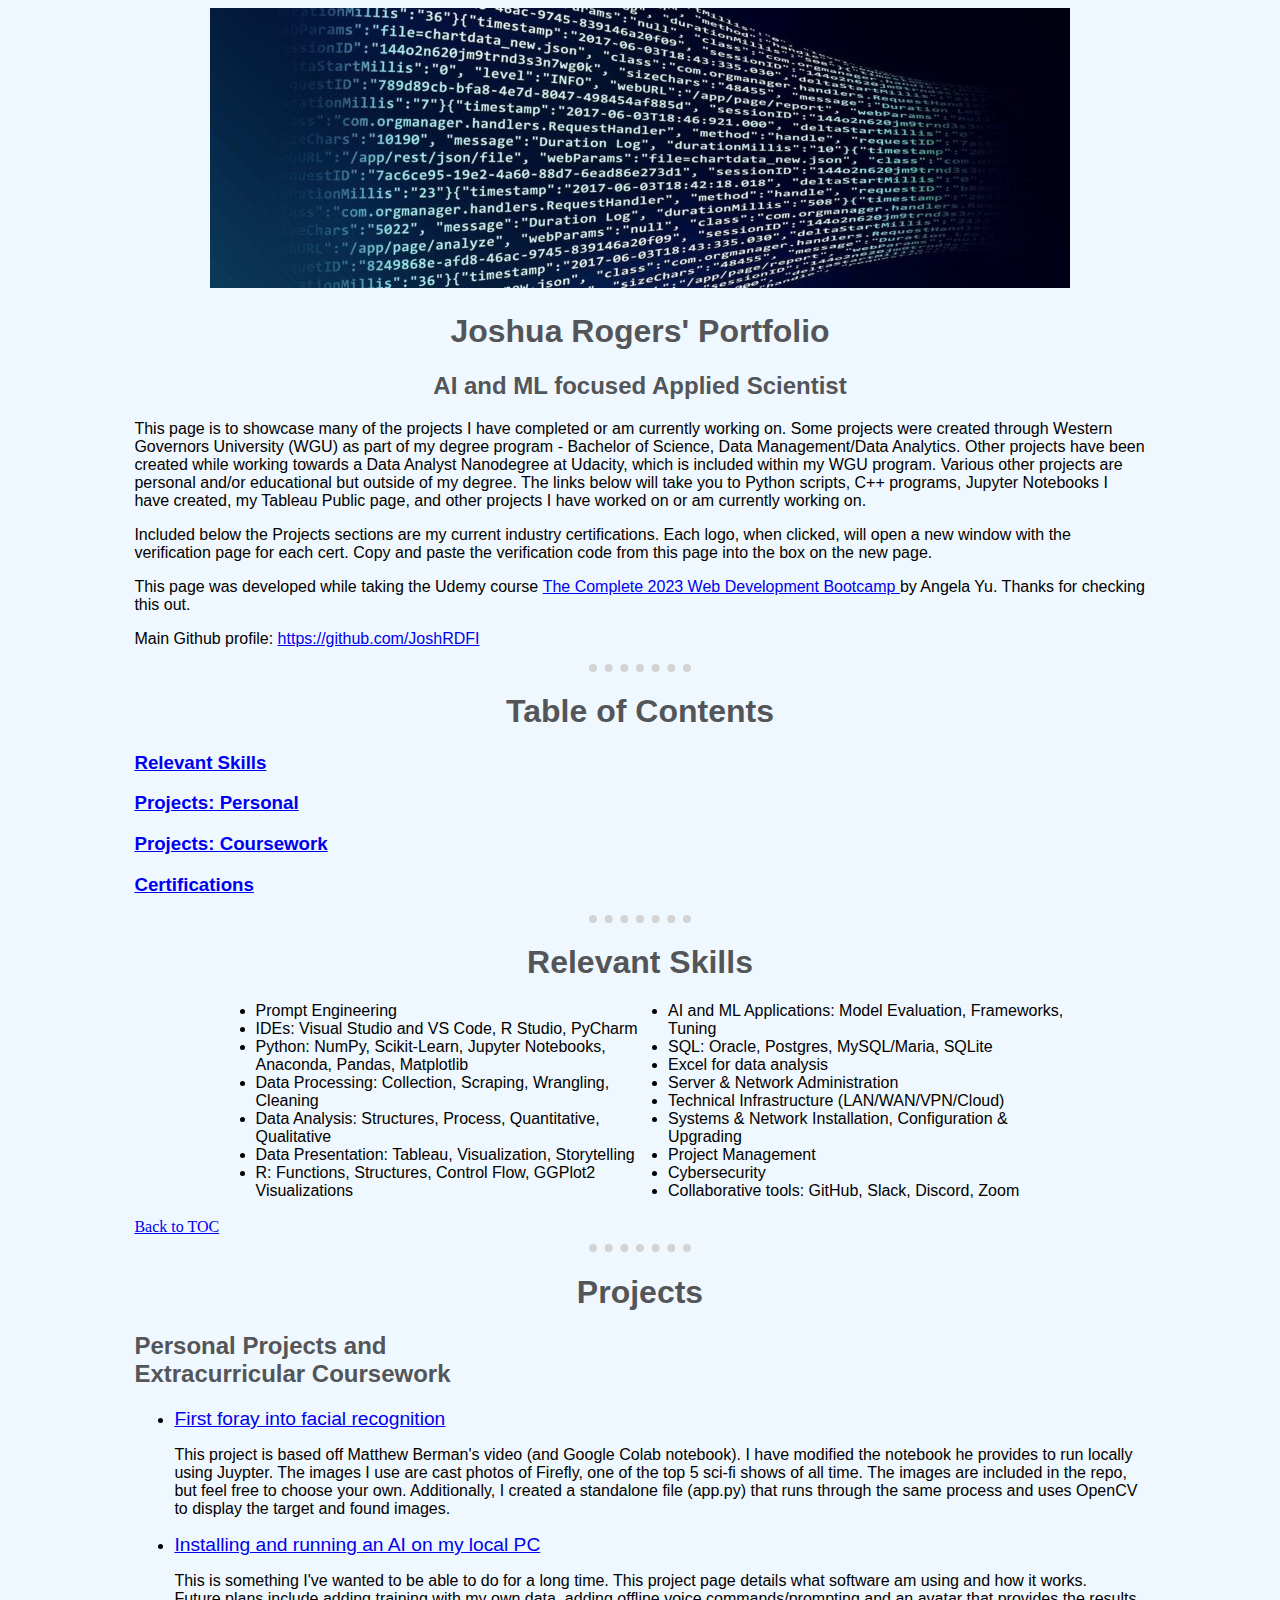
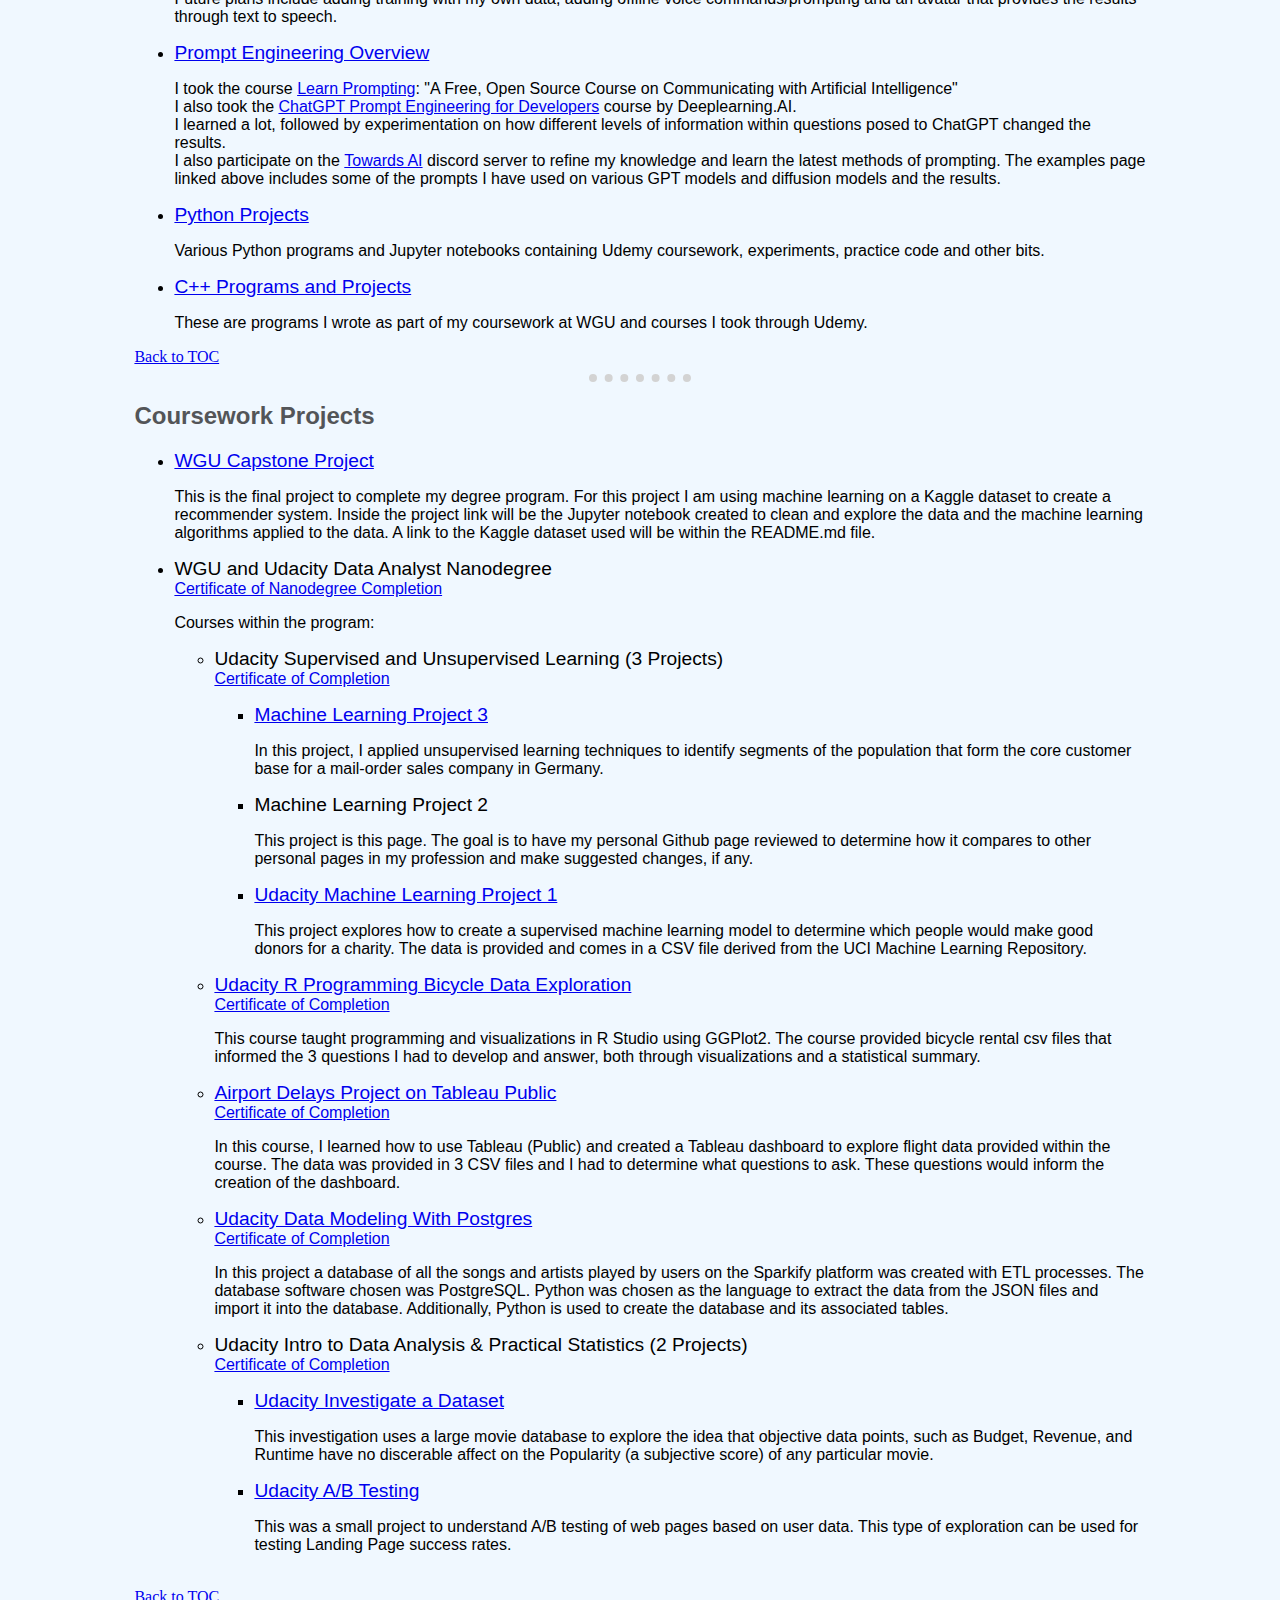
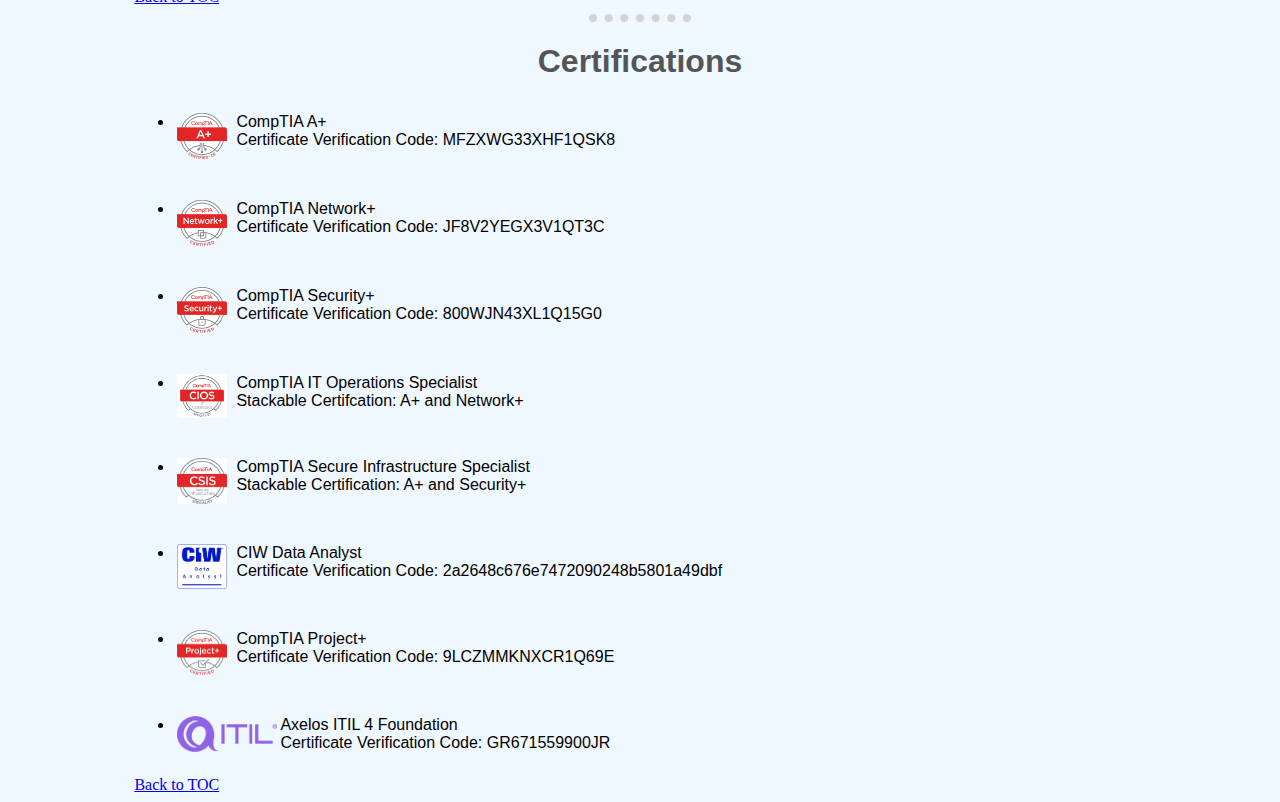
<file: index.html>
<!DOCTYPE html>
<html lang="en">
<head>
<meta charset="utf-8">
<title>Joshua Rogers Portfolio</title>
<link href="css/style.css" rel="stylesheet" />
</head>
<body>
	<div class="centerpage">
		<center><img src="img/analytics.jpg"></center>
		<h1 align="Center">
			Joshua Rogers' Portfolio
		</h1>
		<h2 align="center">AI and ML focused Applied Scientist</h2>
		<p>
			This page is to showcase many of the projects I have completed or am currently working on.
			Some projects were created through Western Governors University (WGU) as part of my degree program -
			Bachelor of Science, Data Management/Data Analytics.
			Other projects have been created while working towards a Data Analyst Nanodegree at Udacity, which is included within my WGU program.
			Various other projects are personal and/or educational but outside of my degree.
			The links below will take you to Python scripts, C++ programs, Jupyter Notebooks I have created, my Tableau Public page,
			and other projects I have worked on or am currently working on.
		</p>
		<p>
			Included below the Projects sections are my current industry certifications. Each logo, when clicked, will open a new window with the
			verification page for each cert. Copy and paste the verification code from this page into the box on the new page.
		</p>
		<p>
			This page was developed while taking the Udemy course
			<a class="plainlink" href="https://www.udemy.com/course/the-complete-web-development-bootcamp/" target="_blank">
				The Complete 2023 Web Development Bootcamp
			</a> by Angela Yu. Thanks for checking this out.
		</p>
		<p>Main Github profile: <a class="plainlink" href="https://github.com/JoshRDFI">https://github.com/JoshRDFI</a></p>

		<hr>

		<h1 id="toc" align="Center">Table of Contents</h1>
		<h3><a class="plainlink" href="#skills">Relevant Skills</a></h3>
		<h3><a class="plainlink" href="#projects1">Projects: Personal</a></h3>
		<h3><a class="plainlink" href="#projects2">Projects: Coursework</a></h3>
		<h3><a class="plainlink" href="#certs">Certifications</a></h3>

		<hr>

		<h1 id="skills" align="Center">Relevant Skills</h1>
		<ul class="columns">
			<li>Prompt Engineering</li>
			<li>IDEs: Visual Studio and VS Code, R Studio, PyCharm</li>
			<li>Python: NumPy, Scikit-Learn, Jupyter Notebooks, Anaconda, Pandas, Matplotlib</li>
			<li>Data Processing: Collection, Scraping, Wrangling, Cleaning</li>
			<li>Data Analysis: Structures, Process, Quantitative, Qualitative</li>
			<li>Data Presentation: Tableau, Visualization, Storytelling</li>
			<li>R: Functions, Structures, Control Flow, GGPlot2 Visualizations</li>
			<li>AI and ML Applications: Model Evaluation, Frameworks, Tuning</li>
			<li>SQL: Oracle, Postgres, MySQL/Maria, SQLite</li>
			<li>Excel for data analysis</li>
			<li>Server & Network Administration
			<li>Technical Infrastructure (LAN/WAN/VPN/Cloud)</li>
			<li>Systems & Network Installation, Configuration & Upgrading</li>
			<li>Project Management</li>
			<li>Cybersecurity</li>
			<li>Collaborative tools: GitHub, Slack, Discord, Zoom</li>
		</ul>
		<br>
		<a class="toclink" href="#toc">Back to TOC</a>
		<hr>
		<h1 align="Center">Projects</h1>
		<h2 id="projects1">Personal Projects and <br> 
		Extracurricular Coursework</h2>
		<ul>
			<li>
				<a href="https://github.com/JoshRDFI/Init_face_recog" target="_blank">
					First foray into facial recognition
				</a>
				<p>
					This project is based off Matthew Berman's video (and Google Colab notebook). I have modified the notebook he provides to run locally 
					using Juypter. The images I use are cast photos of Firefly, one of the top 5 sci-fi shows of all time. 
					The images are included in the repo, but feel free to choose your own. Additionally, I created a standalone file (app.py) 
					that runs through the same process and uses OpenCV to display the target and found images.
				</p>
			</li>
			<li>
				<a href="https://github.com/JoshRDFI/PersonalAI" target="_blank">
					Installing and running an AI on my local PC
				</a>
				<p>
					This is something I've wanted to be able to do for a long time. This project page
					details what software am using and how it works.
					<br>
					Future plans include adding training with my own data, adding offline voice
					commands/prompting and an avatar that provides the results through text to speech.
				</p>
			</li>
			<li>
				<a href="promptengexamples.html" target="_blank">Prompt Engineering Overview</a>
				<p>
					I took the course <a class="plainlink" href="https://learnprompting.org/" target="_blank">Learn Prompting</a>:
					"A Free, Open Source Course on Communicating with Artificial Intelligence"<br>
					I also took the <a class="plainlink" href="https://learn.deeplearning.ai/" target="_blank">ChatGPT Prompt Engineering for Developers</a> course by Deeplearning.AI.<br />
					I learned a lot, followed by experimentation on how different levels of information within
					questions posed to ChatGPT changed the results. <br />
					I also participate on the <a class="plainlink" href="https://community.towardsai.net/">Towards AI</a> discord server to refine my knowledge and learn the latest methods of prompting.
					The examples page linked above includes	some of the prompts I have used on various GPT models and diffusion models and the results.
				</p>
			</li>
			<li>
				<a href="https://github.com/JoshRDFI/Python_Projects.git" target="_blank">Python Projects</a>
				<p>
					Various Python programs and Jupyter notebooks containing Udemy coursework, experiments, practice code and other bits.
				</p>
			</li>
			<li>
				<a href="https://github.com/JoshRDFI/CPP_progs" target="_blank">C++ Programs and Projects</a>
				<p>These are programs I wrote as part of my coursework at WGU and courses I took through Udemy.</p>
			</li>
		</ul>
		<a class="toclink" href="#toc">Back to TOC</a>
		<hr />
		<h2 id="projects2">Coursework Projects</h2>
		<ul>
			<li>
				<a href="https://github.com/JoshRDFI/capstone" target="_blank">WGU Capstone Project</a><br />
				<p>
					This is the final project to complete my degree program. For this project I am using machine learning on a Kaggle dataset to
					create a recommender system. Inside the project link will be the Jupyter notebook created to clean and explore the data and 
					the machine learning algorithms applied to the data. A link to the Kaggle dataset used will be within the README.md file.
				</p>
			</li>
			<li>
				<a>WGU and Udacity Data Analyst Nanodegree</a><br />
				<a class="plainlink" href="img/udacity_wgu_Data_Analyst.pdf" target="_blank">Certificate of Nanodegree Completion</a>
				<p>
					Courses within the program:
				</p>
				<ul>
					<li>
						<a>Udacity Supervised and Unsupervised Learning (3 Projects)</a><br />
						<a class="plainlink" href="img/Supervised_and_unsupervised_learning_cert.pdf" target="_blank">Certificate of Completion</a>
						<p>
							<ul>
								<li>
									<a href="https://github.com/JoshRDFI/Udacity_Identify_Customer_Segments" target="_blank">Machine Learning Project 3</a>
									<p>
										In this project, I applied unsupervised learning techniques to identify segments of the
										population that form the core customer base for a mail-order sales company in Germany.
									</p>
								</li>
								<li>
									<a>Machine Learning Project 2</a>
									<p>
										This project is this page. The goal is to have my personal Github page reviewed to determine
										how it compares to other personal pages in my profession and make suggested changes, if any.
									</p>
								</li>
								<li>
									<a href="https://github.com/JoshRDFI/Udacity_Machine_Learning_Project1" target="_blank">
										Udacity Machine Learning Project 1
									</a>
									<p>
										This project explores how to create a supervised machine learning model to determine
										which people would make good donors for a charity. The data is provided and comes
										in a CSV file derived from the UCI Machine Learning Repository.
									</p>
								</li>
							</ul>
						</p>
					</li>
					<li>
						<a href="https://github.com/JoshRDFI/Udacity_R_Programming" target="_blank">Udacity R Programming Bicycle Data Exploration</a><br />
						<a class="plainlink" href="img/RProgrammingCert.pdf" target="_blank">Certificate of Completion</a>
						<p>
							This course taught programming and visualizations in R Studio using GGPlot2. The course provided bicycle rental csv files
							that informed the 3 questions I had to develop and answer, both through visualizations and a statistical summary.

						</p>
					</li>
					<li>
						<a href="https://public.tableau.com/app/profile/joshua.rogers3131/viz/AirlineProject_16765032108890/DelayStoryboard" target="_blank">Airport Delays Project on Tableau Public</a><br />
						<a class="plainlink" href="img/DataVisualizationCert.pdf" target="_blank">Certificate of Completion</a>
						<p>
							In this course, I learned how to use Tableau (Public) and created a Tableau dashboard
							to explore flight data provided within the course. The data was provided in 3 CSV files
							and I had to determine what questions to ask. These questions would inform the creation of the dashboard.<br />
						</p>
					</li>
					<li>
						<a href="https://github.com/JoshRDFI/Udacity_Data_Modeling_With_Postgres#sparkify-database-etl-using-postgresql-and-python-3" target="_blank">
							Udacity Data Modeling With Postgres
						</a><br />
						<a class="plainlink" href="img/Data_Wrangling_and_Modeling_Certificate.pdf" target="_blank">Certificate of Completion</a>
						<p>
							In this project a database of all the songs and artists played by users on the Sparkify platform was created with ETL processes.
							The database software chosen was PostgreSQL. Python was chosen as the language to extract the data
							from the JSON files and import it into the database. Additionally, Python is used to create the database and its associated tables.
						</p>
					</li>
					<li>
						<a>Udacity Intro to Data Analysis & Practical Statistics (2 Projects)</a><br />
						<a class="plainlink" href="img/Intro_to_Data_Analysis.pdf" target="_blank">Certificate of Completion</a>
						<p>
							<ul>
								<li>
									<a href="https://github.com/JoshRDFI/Udacity_Investigate_Dataset" target="_blank">
										Udacity Investigate a Dataset
									</a>
									<p>
										This investigation uses a large movie database to explore the idea that objective data points, such as Budget, Revenue,
										and Runtime have no discerable affect on the Popularity (a subjective score) of any particular movie.
									</p>
								</li>
								<li>
									<a href="https://github.com/JoshRDFI/Udacity_AB_Testing" target="_blank">
										Udacity A/B Testing
									</a>
									<p>
										This was a small project to understand A/B testing of web pages based on user data.
										This type of exploration can be used for testing Landing Page success rates.
									</p>
								</li>
							</ul>
						</p>
					</li>
				</ul>
			</li>
		</ul>
		<br>
		<a class="toclink" href="#toc">Back to TOC</a>
		<hr>
		<h1 id="certs" align="Center">Certifications</h1>

		<ul>
			<li>
				<div class="mainbox">
					<span class="leftbox">
						<a href="http://verify.CompTIA.org" target="_blank">
							<img border="0" src="img/Aplus.png" width="50" alt="CompTIA A Plus logo" />
						</a>
					</span>
					<span class="rightbox">CompTIA A+<br>Certificate Verification Code: MFZXWG33XHF1QSK8</span>
				</div>
			</li>
			<li>
				<div class="mainbox">
					<span class="leftbox">
						<a href="http://verify.CompTIA.org" target="_blank">
							<img border="0" src="img/NetworkPlus.png" width="50" alt="CompTIA Network Plus logo" />
						</a>
					</span>
					<span class="rightbox">CompTIA Network+<br>Certificate Verification Code: JF8V2YEGX3V1QT3C</span>
				</div>
			</li>
			<li>
				<div class="mainbox">
					<span class="leftbox">
						<a href="http://verify.CompTIA.org" target="_blank">
							<img border="0" src="img/SecurityPlus.png" width="50" alt="CompTIA Security Plus logo" />
						</a>
					</span>
					<span class="rightbox">CompTIA Security+<br>Certificate Verification Code: 800WJN43XL1Q15G0</span>
				</div>
			</li>
			<li>
				<div class="mainbox">
					<span class="leftbox">
						<img border="0" src="img/CIOS_logo.jpg" width="50" alt="CompTIA IT Operations Specialist logo" />
					</span>
					<span class="rightbox">CompTIA IT Operations Specialist<br>Stackable Certifcation: A+ and Network+</span>
				</div>
			</li>
			<li>
				<div class="mainbox">
					<span class="leftbox">
						<img border="0" src="img/CSIS_logo.jpg" width="50" alt="CompTIA Secure Infrastructure Specialist logo" />
					</span>
					<span class="rightbox">CompTIA Secure Infrastructure Specialist<br>Stackable Certification: A+ and Security+</span>
				</div>
			</li>
			<li>
				<div class="mainbox">
					<span class="leftbox">
						<a href="https://cp.certmetrics.com/ciwcerts/en/public/verify/credential" target="_blank">
							<img border="0" src="img/DataAnalyst_sp.jpg" width="50" alt="CIW Data Analyst logo" />
						</a>
					</span>
					<span class="rightbox">CIW Data Analyst<br>Certificate Verification Code: 2a2648c676e7472090248b5801a49dbf</span>
				</div>
			</li>
			<li>
				<div class="mainbox">
					<span class="leftbox">
						<a href="http://verify.CompTIA.org" target="_blank">
							<img border="0" src="img/ProjectPlus.png" width="50" alt="CompTIA Project Plus logo" />
						</a>
					</span>
					<span class="rightbox">CompTIA Project+<br>Certificate Verification Code: 9LCZMMKNXCR1Q69E</span>
				</div>
			</li>
			<li>
				<div class="mainbox">
					<span class="leftbox">
						<a href="https://www.peoplecert.org/for-corporations/certificate-verification-service" target="_blank">
							<img border="0" src="img/ITIL.png" width="100" alt="ITIL logo" />
						</a>
					</span>
					<span class="rightbox">Axelos ITIL 4 Foundation<br>Certificate Verification Code: GR671559900JR</span>
				</div>
			</li>
		</ul>
		<a class="toclink" href="#toc">Back to TOC</a>


	</div>
</body>
</html>
</file>
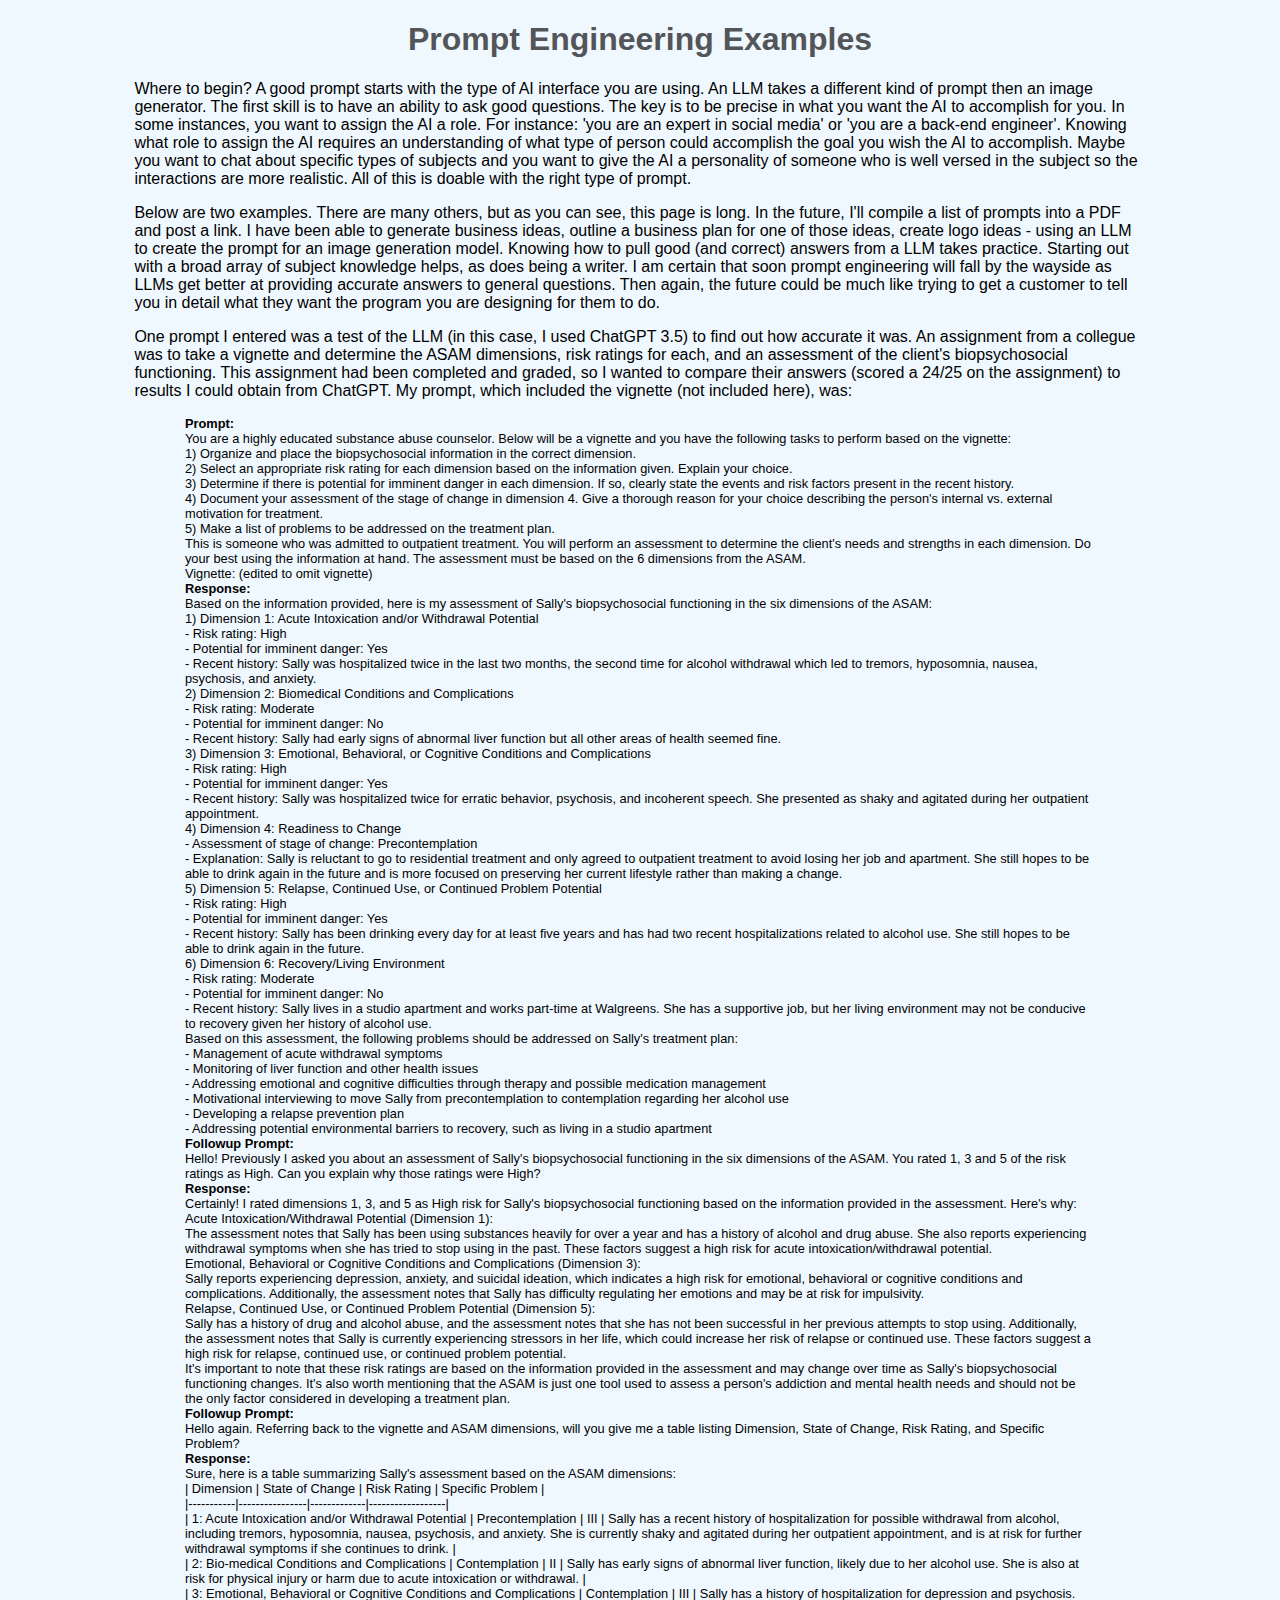
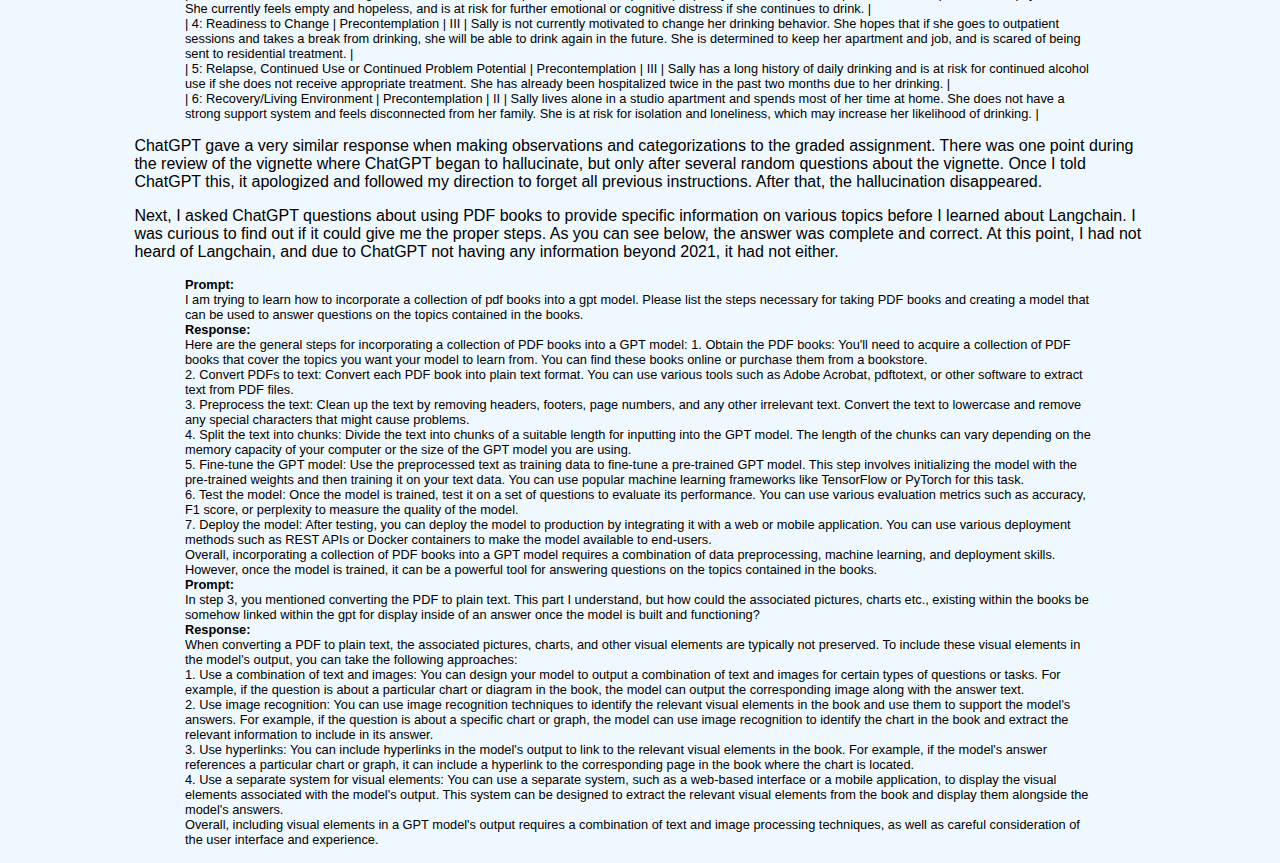
<file: promptengexamples.html>
<!DOCTYPE html>
<html lang="en">
<head>
    <meta charset="utf-8">
    <title>Prompt Engineering Examples</title>
    <link href="css/style.css" rel="stylesheet" />
</head>
<body>
    <div class="centerpage">
        <h1 align="Center">Prompt Engineering Examples</h1>
        <p>
            Where to begin? A good prompt starts with the type of AI interface you are using. An LLM takes a different kind of prompt then an image generator.
            The first skill is to have an ability to ask good questions. The key is to be precise in what you want the AI to accomplish for you.
            In some instances, you want to assign the AI a role. For instance: 'you are an expert in social media' or 'you are a back-end engineer'.
            Knowing what role to assign the AI requires an understanding of what type of person could accomplish the goal you wish the AI to accomplish.
            Maybe you want to chat about specific types of subjects and you want to give the AI a personality of someone who is well versed in the subject
            so the interactions are more realistic. All of this is doable with the right type of prompt.
        </p>
        <p>
            Below are two examples. There are many others, but as you can see, this page is long. In the future, I'll compile a list of prompts into a PDF and post a link. 
            I have been able to generate business ideas, outline a business plan for one of those ideas, create logo ideas - using an LLM to create the prompt for an image 
            generation model. Knowing how to pull good (and correct) answers from a LLM takes practice. Starting out with a broad array of subject knowledge helps, as does 
            being a writer. I am certain that soon prompt engineering will fall by the wayside as LLMs get better at providing accurate answers to general questions.
            Then again, the future could be much like trying to get a customer to tell you in detail what they want the program you are designing for them to do.
        </p>
        <p>
            One prompt I entered was a test of the LLM (in this case, I used ChatGPT 3.5) to find out how accurate it was. An assignment from a collegue was to take a vignette
            and determine the ASAM dimensions, risk ratings for each, and an assessment of the client's biopsychosocial functioning. This assignment had been completed and graded,
            so I wanted to compare their answers (scored a 24/25 on the assignment) to results I could obtain from ChatGPT. My prompt, which included the vignette (not included here), was: <br />
            <p class="block">
                <b>Prompt:</b><br />
                You are a highly educated substance abuse counselor. Below will be a vignette and you have the following tasks to perform based on the vignette:<br />
                1) Organize and place the biopsychosocial information in the correct dimension.<br />
                2)  Select an appropriate risk rating for each dimension based on the information given.  Explain your choice.<br />
                3) Determine if there is potential for imminent danger in each dimension.  If so, clearly state the events and risk factors present in the recent history.<br />
                4) Document your assessment of the stage of change in dimension 4.  Give a thorough reason for your choice describing the person's internal vs. external motivation for treatment.<br />
                5) Make a list of problems to be addressed on the treatment plan.<br />
                This is someone who was admitted to outpatient treatment.  You will perform an assessment to determine the client's needs and strengths in each dimension.  Do your best using the information at hand. The assessment must be based on the 6 dimensions from the ASAM.<br />
                Vignette: (edited to omit vignette)<br />
                
                <b>Response:</b><br />
                Based on the information provided, here is my assessment of Sally's biopsychosocial functioning in the six dimensions of the ASAM:<br />
                
                1) Dimension 1: Acute Intoxication and/or Withdrawal Potential<br />
                - Risk rating: High<br />
                - Potential for imminent danger: Yes<br />
                - Recent history: Sally was hospitalized twice in the last two months, the second time for alcohol withdrawal which led to tremors, hyposomnia, nausea, psychosis, and anxiety.<br />
                
                2) Dimension 2: Biomedical Conditions and Complications<br />
                - Risk rating: Moderate<br />
                - Potential for imminent danger: No<br />
                - Recent history: Sally had early signs of abnormal liver function but all other areas of health seemed fine.<br />
                
                3) Dimension 3: Emotional, Behavioral, or Cognitive Conditions and Complications<br />
                - Risk rating: High<br />
                - Potential for imminent danger: Yes<br />
                - Recent history: Sally was hospitalized twice for erratic behavior, psychosis, and incoherent speech. She presented as shaky and agitated during her outpatient appointment.<br />
                
                4) Dimension 4: Readiness to Change<br />
                - Assessment of stage of change: Precontemplation<br />
                - Explanation: Sally is reluctant to go to residential treatment and only agreed to outpatient treatment to avoid losing her job and apartment. She still hopes to be able to drink again in the future and is more focused on preserving her current lifestyle rather than making a change.<br />
                
                5) Dimension 5: Relapse, Continued Use, or Continued Problem Potential<br />
                - Risk rating: High<br />
                - Potential for imminent danger: Yes<br />
                - Recent history: Sally has been drinking every day for at least five years and has had two recent hospitalizations related to alcohol use. She still hopes to be able to drink again in the future.<br />
                
                6) Dimension 6: Recovery/Living Environment<br />
                - Risk rating: Moderate<br />
                - Potential for imminent danger: No<br />
                - Recent history: Sally lives in a studio apartment and works part-time at Walgreens. She has a supportive job, but her living environment may not be conducive to recovery given her history of alcohol use.<br />
                
                Based on this assessment, the following problems should be addressed on Sally's treatment plan:<br />
                - Management of acute withdrawal symptoms<br />
                - Monitoring of liver function and other health issues<br />
                - Addressing emotional and cognitive difficulties through therapy and possible medication management<br />
                - Motivational interviewing to move Sally from precontemplation to contemplation regarding her alcohol use<br />
                - Developing a relapse prevention plan<br />
                - Addressing potential environmental barriers to recovery, such as living in a studio apartment<br />
                
                <b>Followup Prompt:</b><br />
                Hello! Previously I asked you about an assessment of Sally's biopsychosocial functioning in the six dimensions of the ASAM. You rated 1, 3 and 5 of the risk ratings as High. Can you explain why those ratings were High?<br />
                
                <b>Response:</b><br />
                Certainly! I rated dimensions 1, 3, and 5 as High risk for Sally's biopsychosocial functioning based on the information provided in the assessment. Here's why:<br />

                Acute Intoxication/Withdrawal Potential (Dimension 1):<br />
                The assessment notes that Sally has been using substances heavily for over a year and has a history of alcohol and drug abuse. She also reports experiencing withdrawal symptoms when she has tried to stop using in the past. These factors suggest a high risk for acute intoxication/withdrawal potential.<br />

                Emotional, Behavioral or Cognitive Conditions and Complications (Dimension 3):<br />
                Sally reports experiencing depression, anxiety, and suicidal ideation, which indicates a high risk for emotional, behavioral or cognitive conditions and complications. Additionally, the assessment notes that Sally has difficulty regulating her emotions and may be at risk for impulsivity.<br />

                Relapse, Continued Use, or Continued Problem Potential (Dimension 5):<br />
                Sally has a history of drug and alcohol abuse, and the assessment notes that she has not been successful in her previous attempts to stop using. Additionally, the assessment notes that Sally is currently experiencing stressors in her life, which could increase her risk of relapse or continued use. These factors suggest a high risk for relapse, continued use, or continued problem potential.<br />

                It's important to note that these risk ratings are based on the information provided in the assessment and may change over time as Sally's biopsychosocial functioning changes. It's also worth mentioning that the ASAM is just one tool used to assess a person's addiction and mental health needs and should not be the only factor considered in developing a treatment plan.<br />
                
                <b>Followup Prompt:</b><br />
                Hello again. Referring back to the vignette and ASAM dimensions, will you give me a table listing Dimension, State of Change, Risk Rating, and Specific Problem?<br />
                                
                <b>Response:</b><br />
                Sure, here is a table summarizing Sally's assessment based on the ASAM dimensions:<br />

                | Dimension | State of Change | Risk Rating | Specific Problem |<br />
                |-----------|----------------|-------------|------------------|<br />
                | 1: Acute Intoxication and/or Withdrawal Potential | Precontemplation | III | Sally has a recent history of hospitalization for possible withdrawal from alcohol, including tremors, hyposomnia, nausea, psychosis, and anxiety. She is currently shaky and agitated during her outpatient appointment, and is at risk for further withdrawal symptoms if she continues to drink. |<br />
                | 2: Bio-medical Conditions and Complications | Contemplation | II | Sally has early signs of abnormal liver function, likely due to her alcohol use. She is also at risk for physical injury or harm due to acute intoxication or withdrawal. |<br />
                | 3: Emotional, Behavioral or Cognitive Conditions and Complications | Contemplation | III | Sally has a history of hospitalization for depression and psychosis. She currently feels empty and hopeless, and is at risk for further emotional or cognitive distress if she continues to drink. |<br />
                | 4: Readiness to Change | Precontemplation | III | Sally is not currently motivated to change her drinking behavior. She hopes that if she goes to outpatient sessions and takes a break from drinking, she will be able to drink again in the future. She is determined to keep her apartment and job, and is scared of being sent to residential treatment. |<br />
                | 5: Relapse, Continued Use or Continued Problem Potential | Precontemplation | III | Sally has a long history of daily drinking and is at risk for continued alcohol use if she does not receive appropriate treatment. She has already been hospitalized twice in the past two months due to her drinking. |<br />
                | 6: Recovery/Living Environment | Precontemplation | II | Sally lives alone in a studio apartment and spends most of her time at home. She does not have a strong support system and feels disconnected from her family. She is at risk for isolation and loneliness, which may increase her likelihood of drinking. |<br />
             </p>
        </p>
        <p>
            ChatGPT gave a very similar response when making observations and categorizations to the graded assignment. There was one point during the review of the vignette where ChatGPT began to 
            hallucinate, but only after several random questions about the vignette. Once I told ChatGPT this, it apologized and followed my direction to forget all previous instructions. After that, the
            hallucination disappeared.
            <br />
        </p>
        <p>
            Next, I asked ChatGPT questions about using PDF books to provide specific information on various topics before I learned about Langchain. 
            I was curious to find out if it could give me the proper steps. As you can see below, the answer was complete and correct. 
            At this point, I had not heard of Langchain, and due to ChatGPT not having any information beyond 2021, it had not either.
        </p>
            <p class="block">
                <b>Prompt:</b><br />
                I am trying to learn how to incorporate a collection of pdf books into a gpt model. Please list the steps necessary for taking PDF books and creating a model that can be used to answer questions on the topics contained in the books.<br />

                <b>Response:</b><br />
                Here are the general steps for incorporating a collection of PDF books into a GPT model:

                1. Obtain the PDF books: You'll need to acquire a collection of PDF books that cover the topics you want your model to learn from. You can find these books online or purchase them from a bookstore.<br />

                2. Convert PDFs to text: Convert each PDF book into plain text format. You can use various tools such as Adobe Acrobat, pdftotext, or other software to extract text from PDF files.<br />

                3. Preprocess the text: Clean up the text by removing headers, footers, page numbers, and any other irrelevant text. Convert the text to lowercase and remove any special characters that might cause problems.<br />

                4. Split the text into chunks: Divide the text into chunks of a suitable length for inputting into the GPT model. The length of the chunks can vary depending on the memory capacity of your computer or the size of the GPT model you are using.<br />

                5. Fine-tune the GPT model: Use the preprocessed text as training data to fine-tune a pre-trained GPT model. This step involves initializing the model with the pre-trained weights and then training it on your text data. You can use popular machine learning frameworks like TensorFlow or PyTorch for this task.<br />

                6. Test the model: Once the model is trained, test it on a set of questions to evaluate its performance. You can use various evaluation metrics such as accuracy, F1 score, or perplexity to measure the quality of the model.<br />

                7. Deploy the model: After testing, you can deploy the model to production by integrating it with a web or mobile application. You can use various deployment methods such as REST APIs or Docker containers to make the model available to end-users.<br />

                Overall, incorporating a collection of PDF books into a GPT model requires a combination of data preprocessing, machine learning, and deployment skills. However, once the model is trained, it can be a powerful tool for answering questions on the topics contained in the books.<br />

                <b>Prompt:</b><br />
                In step 3, you mentioned converting the PDF to plain text. This part I understand, but how could the associated pictures, charts etc., existing within the books be somehow linked within the gpt for display inside of an answer once the model is built and functioning?<br />

                <b>Response:</b><br />
                When converting a PDF to plain text, the associated pictures, charts, and other visual elements are typically not preserved. To include these visual elements in the model's output, you can take the following approaches:<br />

                1. Use a combination of text and images: You can design your model to output a combination of text and images for certain types of questions or tasks. For example, if the question is about a particular chart or diagram in the book, the model can output the corresponding image along with the answer text.<br />

                2. Use image recognition: You can use image recognition techniques to identify the relevant visual elements in the book and use them to support the model's answers. For example, if the question is about a specific chart or graph, the model can use image recognition to identify the chart in the book and extract the relevant information to include in its answer.<br />

                3. Use hyperlinks: You can include hyperlinks in the model's output to link to the relevant visual elements in the book. For example, if the model's answer references a particular chart or graph, it can include a hyperlink to the corresponding page in the book where the chart is located.<br />

                4. Use a separate system for visual elements: You can use a separate system, such as a web-based interface or a mobile application, to display the visual elements associated with the model's output. This system can be designed to extract the relevant visual elements from the book and display them alongside the model's answers.<br />

                Overall, including visual elements in a GPT model's output requires a combination of text and image processing techniques, as well as careful consideration of the user interface and experience.<br />

            </p>

        </p>







    </div>
</body>
</file>
<file: css/style.css>
html, body {
    height: 100%;
}

html {
    display: table;
    margin: auto;
}

body {
    background-color: aliceblue;
}

hr {
    border-style: none;
    border-top-style: dotted;
    border-color: lightgray;
    border-width: 8px;
    width: 10%;
}

h1, h2, h3 {
    color: #535558;
    font-family: 'Trebuchet MS', 'Lucida Sans Unicode', 'Lucida Grande', 'Lucida Sans', Arial, sans-serif;
}

p, li {
    font-family: 'Trebuchet MS', 'Lucida Sans Unicode', 'Lucida Grande', 'Lucida Sans', Arial, sans-serif;
}

a {
    font-size: 1.2em;
}

.plainlink {
    font-size: 1em;
}

.toclink {
    font-size: 1em;
    margin: auto;
    width: 80%;
    text-align: center;
}

.centerpage {
    margin: 0px auto;
    width: 80%;
}

.mainbox {
    border: 0px;
    text-align: left;
    margin-top: 30px;
    display: table;
    table-layout: fixed;
    border-spacing: 3px;
    border-collapse: separate;
}

.leftbox {
    width: 56px;
    border-right: 3px;
    vertical-align: middle;
    display: table-cell;
    margin-left: auto;
    margin-right: auto;
}

.rightbox {
    font-size: 16px;
    min-width: 150px;
    display: table-cell;
}

.columns {
    columns: 2;
    margin: auto;
    width: 80%;
    
}

.block {
    width: 90%;
    margin: auto;
    font-size: .8em;
}
</file>
